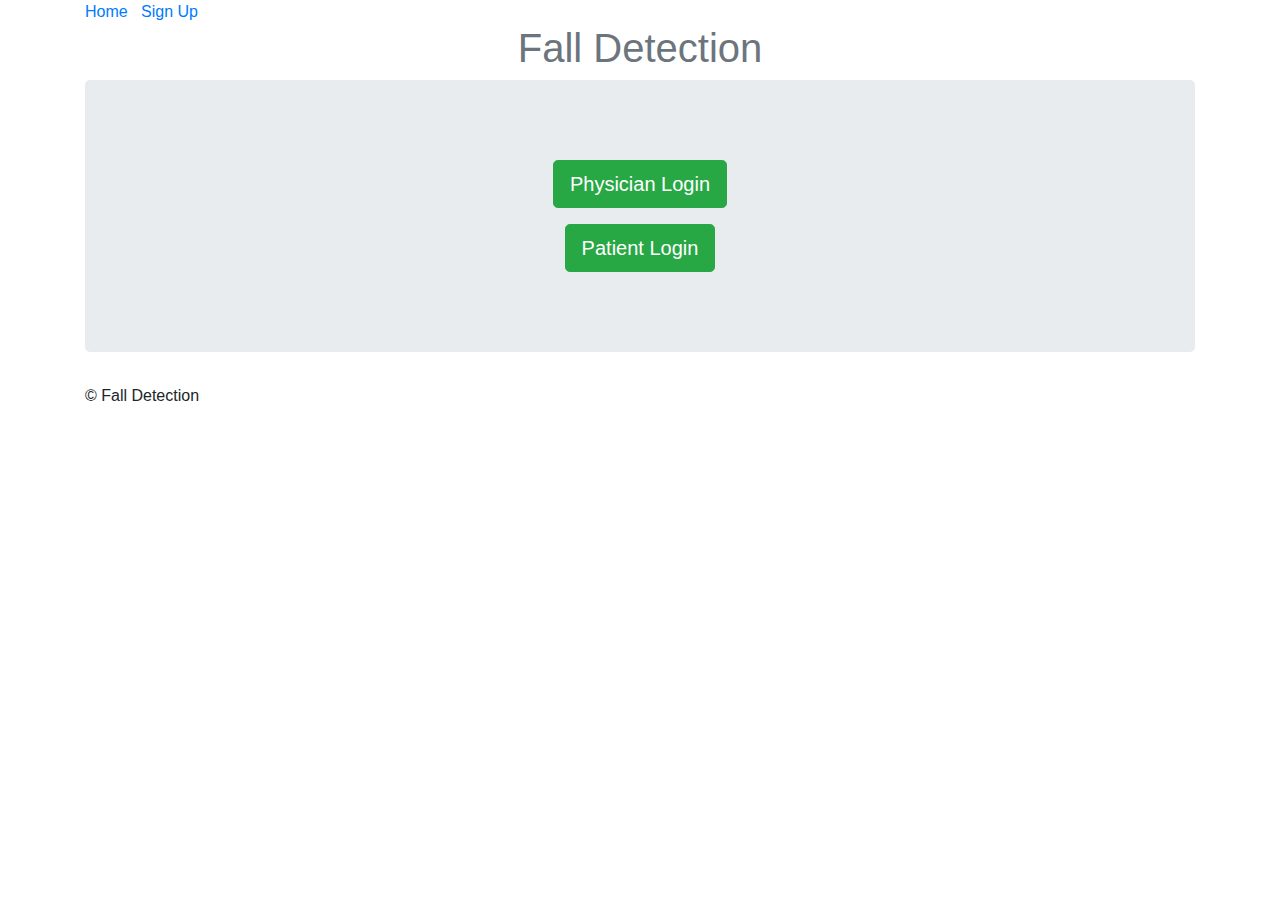
<file: fall-detection/templates/index.html>
﻿<!DOCTYPE html>  
<html>  
<head>  
    <title>Fall Detection</title>
        <link href="https://stackpath.bootstrapcdn.com/bootstrap/4.1.3/css/bootstrap.min.css" rel="stylesheet">  
</head>  
<body>  
    <div class="container">
        <div class="header">
            <nav>
              <ul class="nav nav-pills pull-right">
                <li role="presentation" ><a href="/">Home </a></li>
                <li role="presentation" >&nbsp; &nbsp;</li>
                <li role="presentation" ><a href="/add">Sign Up</a></li>              
              </ul>
            </nav>
            <h1 class="text-muted" style="text-align: center;">Fall Detection</h1>
        </div>
        <div class="jumbotron" >
        <label for="inputType" class="sr-only">Category</label>
        <!--<form class="form-signin" action = "/login" method="post">
                <select name="Category" class="form-control" required autofocus>
                        <option value="Physician">Physician</option>
                        <option value="Patient">Patient</option>
                </select>
        &nbsp;
        <label for="inputEmail" class="sr-only">Email Address</label>
        <input type="email" name="email" id="inputEmail" class="form-control" placeholder="Email address" required autofocus>
        <label for="inputPassword" class="sr-only">Password</label>
        <input type="password" name="address" id="inputPassword" class="form-control" placeholder="Password" required>
            &nbsp;
        <button id="btnSignUp" class="btn btn-lg btn-primary btn-block" type="submit" value="Submit">Sign In</button>
        </form>
        -->
            <p class="lead"></p>
            <p style="text-align: center;"><a class="btn btn-lg btn-success" href="/physicianlogin" role="button">Physician Login</a>
            </p>
            <p class="lead"></p>
            <p style="text-align: center;"><a class="btn btn-lg btn-success" href="/patientlogin" role="button">Patient Login</a>
            </p>
        
        </div>
        <footer class="footer">
            <p>&copy; Fall Detection</p>
        </footer>
    </div>
</body>  
</html>
</file>
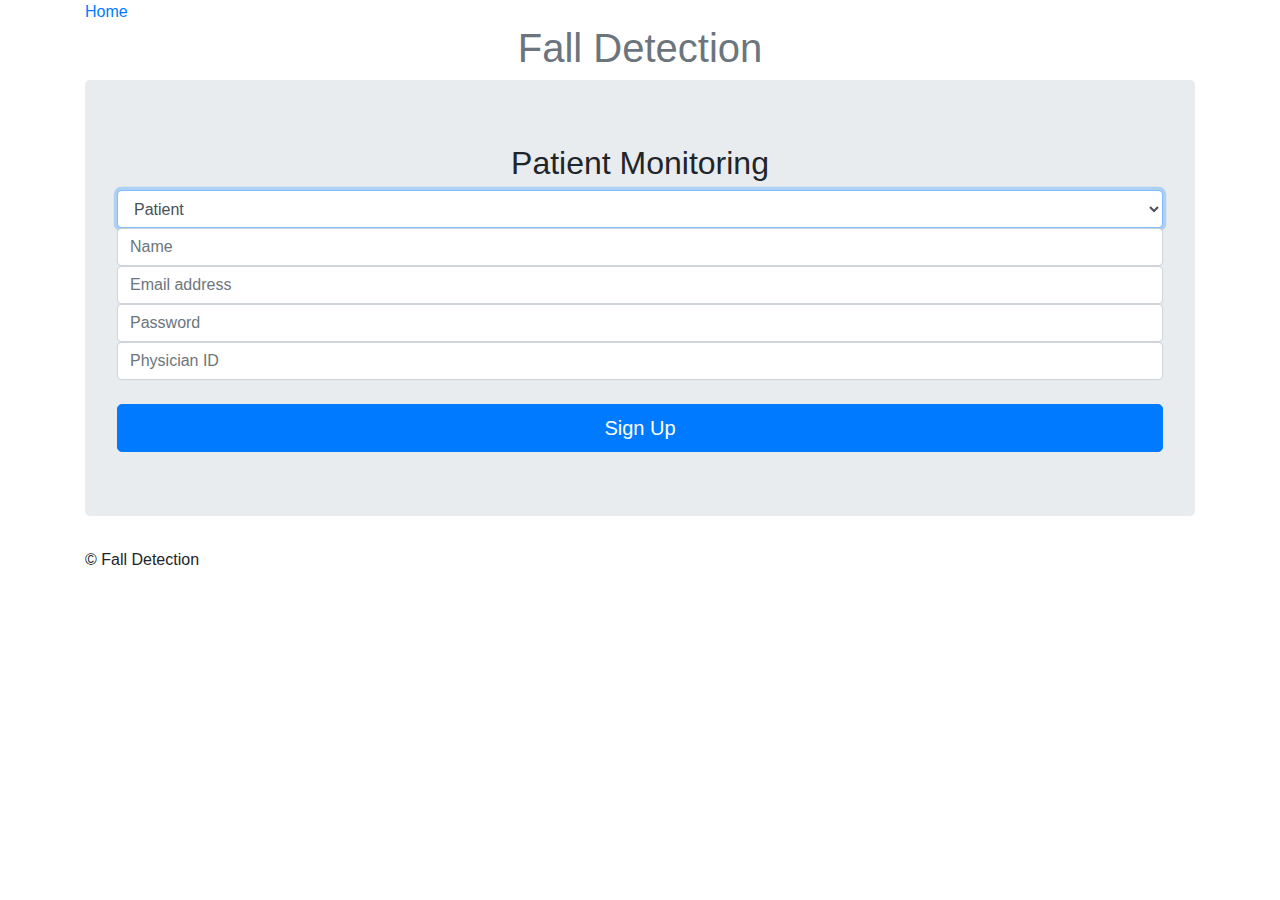
<file: fall-detection/templates/add.html>
﻿<!DOCTYPE html>  
<html lang="en">  
<head>  
    <title>Fall Detection</title>
    <link href="https://stackpath.bootstrapcdn.com/bootstrap/4.1.3/css/bootstrap.min.css" rel="stylesheet">
 
    <link href="../static/login.css" rel="stylesheet">  
</head>  
<body>
  <script type="text/javascript">
  function OnGrade(v){
    var x= document.getElementById("phy");
    if (v==="Patient"){
      x.sytle.display="block";
      }
    else{
      x.style.display="none";
    }
    }
</script>  
    <div class="container">
      <div class="header">
        <nav>
          <ul class="nav nav-pills pull-right">
            <li role="presentation" ><a href="/">Home </a></li>
          </ul>
        </nav>
        <h1 class="text-muted" style="text-align: center;">Fall Detection</h1>
      </div>
    <div class="jumbotron">
    <h2 style="text-align: center;">Patient Monitoring</h2>
      <form class="form-signin" action = "/savedetails" method="post">
        <label for="inputType" class="sr-only">Category</label>
                <select name="Category" class="selectpicker form-control" required autofocus onchange="OnGrade(this.value);">
                        <option value="Patient">Patient</option>
                        <option value="Physician">Physician</option>

                </select>
        <label for="inputName" class="sr-only">Name</label>
        <input type="text" name="name" id="inputName" class="form-control" placeholder="Name" required autofocus>
        <label for="inputEmail" class="sr-only">Email Address</label>
        <input type="email" name="email" id="inputEmail" class="form-control" placeholder="Email address" required autofocus>
        <label for="inputPassword" class="sr-only">Password</label>
        <input type="password" name="password" id="inputPassword" class="form-control" placeholder="Password" required>
        <div id="phy" style="display: hidden">
        <label type="text" for="inputPhysician" class="sr-only">Name</label>
        <input type="text" name="inputPhysician" id="inputPhysician" class="form-control" placeholder="Physician ID" required autofocus>
        </div>
    &nbsp;
        <button id="btnSignUp" class="btn btn-lg btn-primary btn-block" type="submit" value="Submit">Sign Up</button>
      </form> 
  </div>
      <footer class="footer">
        <p>&copy; Fall Detection</p>
      </footer>
    </div>
    

</body>  
</html>
</file>
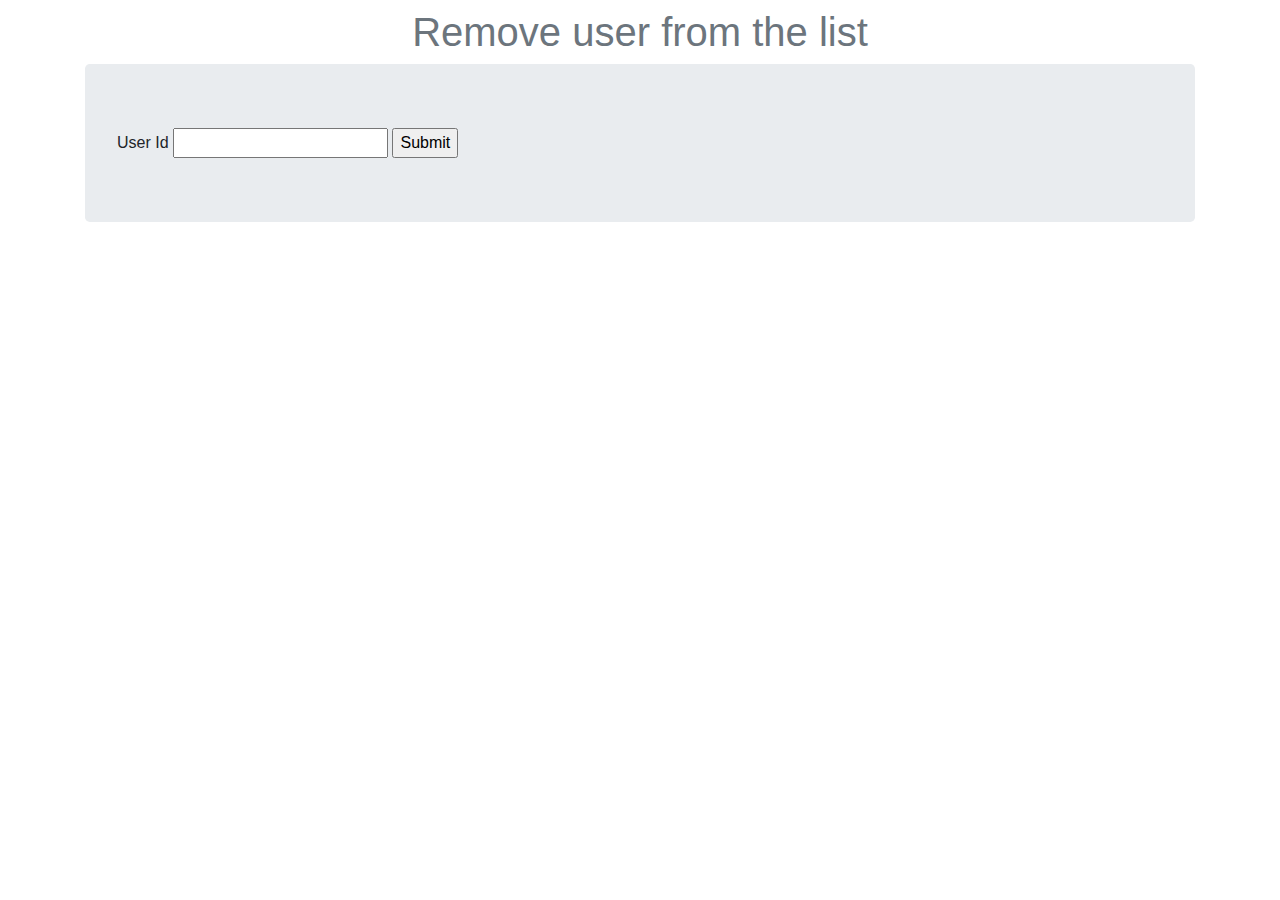
<file: fall-detection/templates/delete.html>
﻿<!DOCTYPE html>  
<html>  
<head>  
    <title>delete record</title>  
</head>  
<body>  
  
 
</body>  
</html>  


<!DOCTYPE html>  
<html>  
<head>  
    <title>Fall Detection</title>
        <link href="https://stackpath.bootstrapcdn.com/bootstrap/4.1.3/css/bootstrap.min.css" rel="stylesheet">  
</head>  
<body>  
    <h3></h3> 
        <div class="container">
            <h1 class="text-muted" style="text-align: center;">Remove user from the list</h1>
            <div class="jumbotron">
              <form action="/deleterecord" method="post">  
              User Id <input type="text" name="id">  
              <input type="submit" value="Submit">  
              </form> 
            </div>
        </div>
</body>  
</html>
</file>
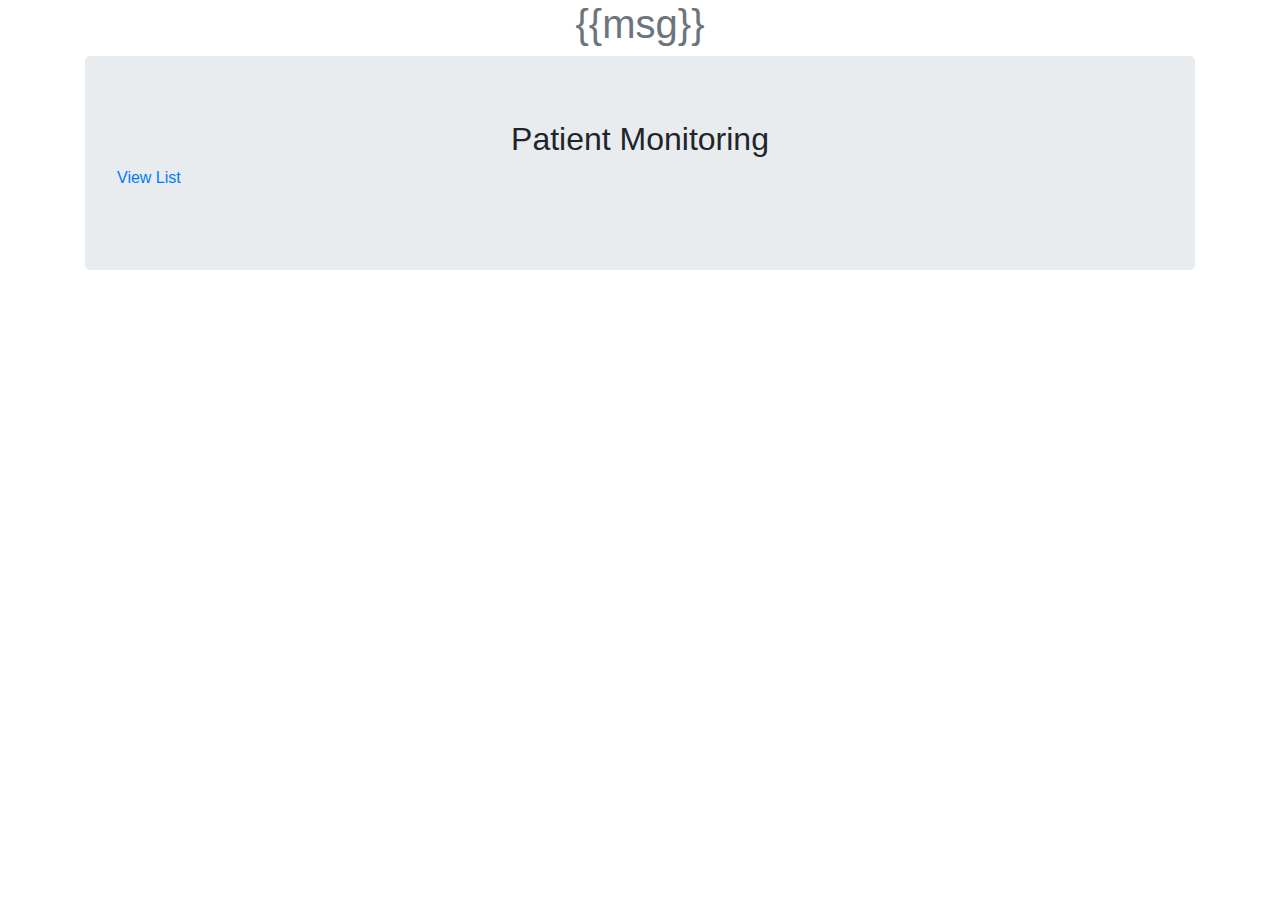
<file: fall-detection/templates/delete_record.html>
﻿<!DOCTYPE html>  
<html>  
<head>  
    <title>Fall Detection</title> 
    <link href="https://stackpath.bootstrapcdn.com/bootstrap/4.1.3/css/bootstrap.min.css" rel="stylesheet">   
</head>  
<body>  

        <div class="container">
            <h1 class="text-muted" style="text-align: center;">{{msg}}</h1>
            <div class="jumbotron">
                <h2 style="text-align: center;">Patient Monitoring</h2>
                <a href="/view" style="text-align: center;">View List</a>
                </p>
            </div>
        </div>
</body>  
</html>
</file>
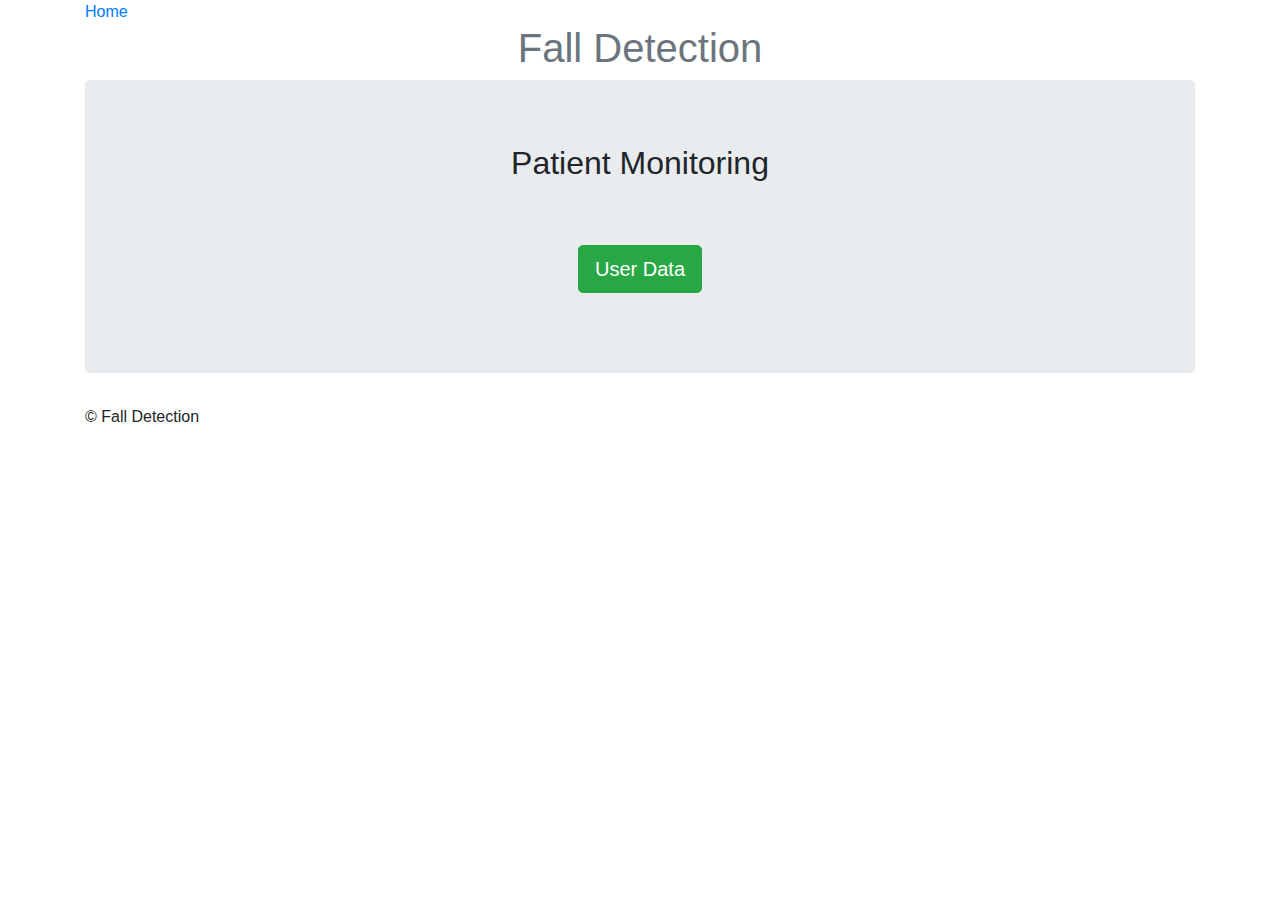
<file: fall-detection/templates/patienthome.html>
﻿<!DOCTYPE html>  
<html>  
<head>  
    <title>Fall Detection</title>
        <link href="https://stackpath.bootstrapcdn.com/bootstrap/4.1.3/css/bootstrap.min.css" rel="stylesheet">  
</head>  
<body>  
    <div class="container">
        <div class="header">
            <nav>
              <ul class="nav nav-pills pull-right">
                <li role="presentation" ><a href="/">Home </a></li>
              </ul>
            </nav>
            <h1 class="text-muted" style="text-align: center;">Fall Detection</h1>
        </div>
        <div class="jumbotron">
            <h2 style="text-align: center;">Patient Monitoring</h2>
            <h2> &nbsp;</h2>
            <p class="lead"></p>
            <!--<p style="text-align: center;"><a class="btn btn-lg btn-success" href="/add" role="button">Sign up today</a>
            </p>
            <p class="lead"></p>-->
            <!--<p style="text-align: center;"><a class="btn btn-lg btn-success" href="/view" role="button">List of Users</a>
            </p>
            <p class="lead"></p>-->
            <p style="text-align: center;"><a class="btn btn-lg btn-success" href="/viewsensordata" role="button">User Data</a>
            </p>
        </div>
        <footer class="footer">
            <p>&copy; Fall Detection</p>
        </footer>
    </div>
</body>  
</html>
</file>
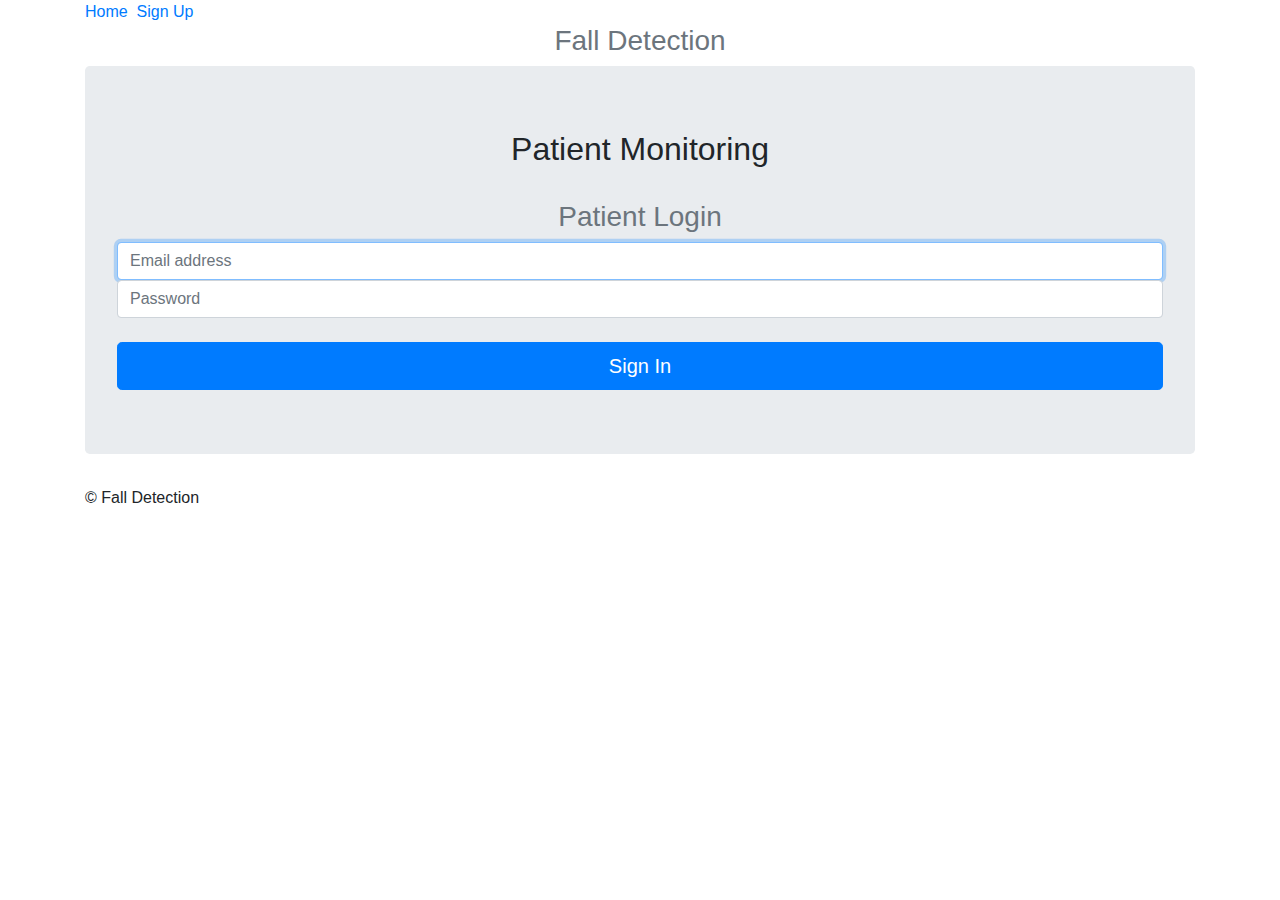
<file: fall-detection/templates/patientlogin.html>
﻿<!DOCTYPE html>
<html lang="en">
  <head>
    <title>Fall Detection</title>
 
    
    <link href="https://stackpath.bootstrapcdn.com/bootstrap/4.1.3/css/bootstrap.min.css" rel="stylesheet">
 
    <link href="../static/login.css" rel="stylesheet">
    
  </head>
 
  <body>
 
    <div class="container">
      <div class="header">
        <nav>
          <ul class="nav nav-pills pull-right">
            <li role="presentation" ><a href="/">Home</a></li>
            <li role="presentation" class="active">&nbsp;&nbsp;    </li>
            <li role="presentation" class="active"><a href="/add">Sign Up</a></li>
          </ul>
        </nav>
        <h3 class="text-muted" style="text-align: center;">Fall Detection</h3>
      </div>
 
      <div class="jumbotron">
        <h2 style="text-align: center;">Patient Monitoring</h2>
        &nbsp;
        <form  action = "/loginPatient">
        <h3 class="text-muted" style="text-align: center;">Patient Login</h3>
        <label for="inputEmail" class="sr-only">Email Address</label>
        <input type="email" name="email" id="inputEmail" class="form-control" placeholder="Email address" required autofocus>
        <label for="inputPassword" class="sr-only">Password</label>
        <input type="password" name="address" id="inputPassword" class="form-control" placeholder="Password" required>
            &nbsp;
        <button id="btnSignUp" class="btn btn-lg btn-primary btn-block" type="submit" value="Submit">Sign In</button>
        </form>
      </div>
      <footer class="footer">
        <p>&copy; Fall Detection</p>
      </footer>
 
    </div>
  </body>
</html>
</file>
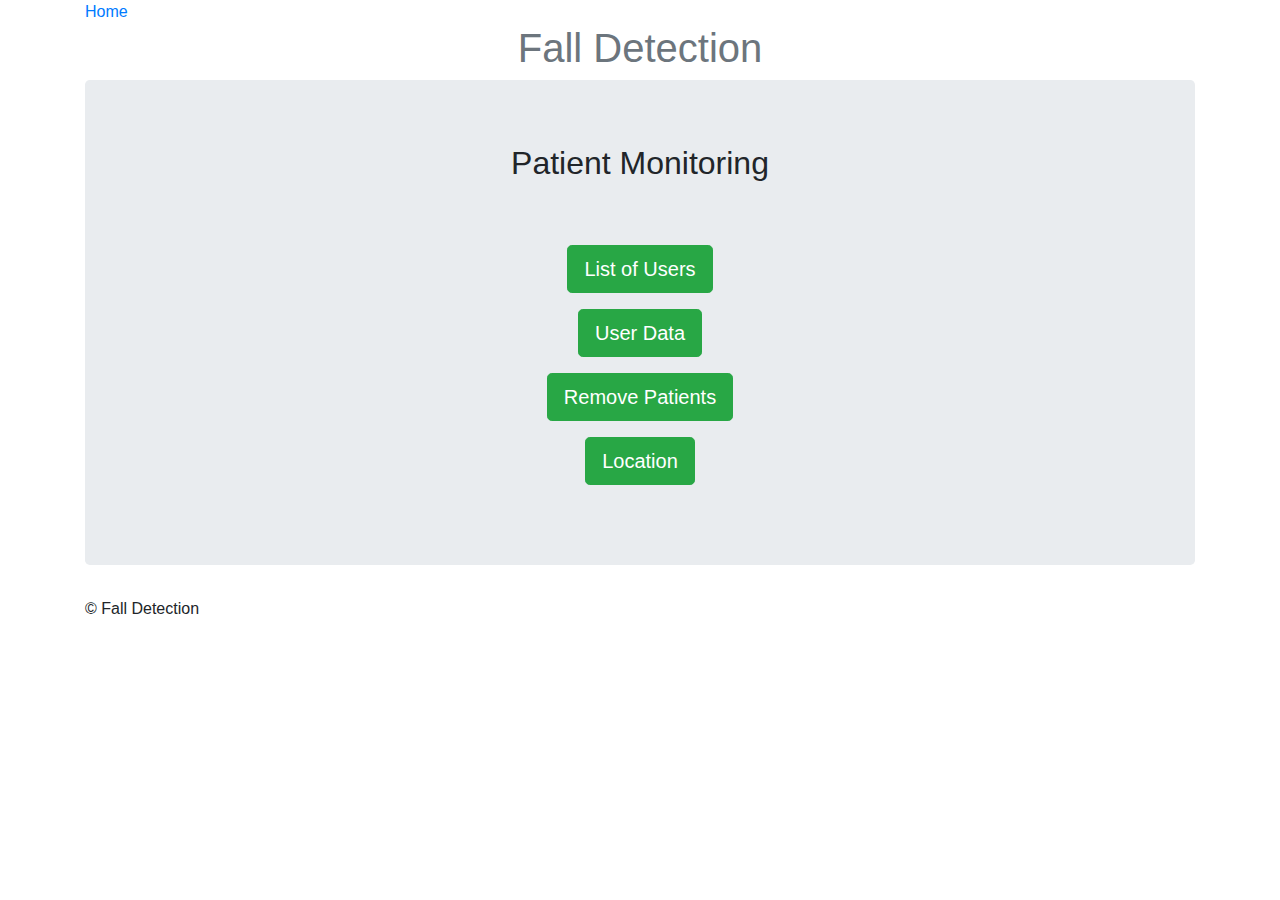
<file: fall-detection/templates/physicianhome.html>
﻿<!DOCTYPE html>  
<html>  
<head>  
    <title>Fall Detection</title>
        <link href="https://stackpath.bootstrapcdn.com/bootstrap/4.1.3/css/bootstrap.min.css" rel="stylesheet">  
</head>  
<body>  
    <div class="container">
        <div class="header">
            <nav>
              <ul class="nav nav-pills pull-right">
                <li role="presentation" ><a href="/">Home </a></li>
              </ul>
            </nav>
            <h1 class="text-muted" style="text-align: center;">Fall Detection</h1>
        </div>
        <div class="jumbotron">
            <h2 style="text-align: center;">Patient Monitoring</h2>
            <h2> &nbsp;</h2>
            <p class="lead"></p>
            <!--<p style="text-align: center;"><a class="btn btn-lg btn-success" href="/add" role="button">Sign up today</a>
            </p>
            <p class="lead"></p>-->
            <p style="text-align: center;"><a class="btn btn-lg btn-success" href="/view" role="button">List of Users</a>
            </p>
            <p class="lead"></p>
            <p style="text-align: center;"><a class="btn btn-lg btn-success" href="/viewsensordata" role="button">User Data</a>
            </p>
            <p class="lead"></p>
            <p style="text-align: center;"><a class="btn btn-lg btn-success" href="/delete" role="button">Remove Patients</a>
            </p>
            <p class="lead"></p>
            <p style="text-align: center;"><a class="btn btn-lg btn-success" href="https://locationmagic.org/locate" role="button">Location</a>
            </p>
        </div>
        <footer class="footer">
            <p>&copy; Fall Detection</p>
        </footer>
    </div>
</body>  
</html>
</file>
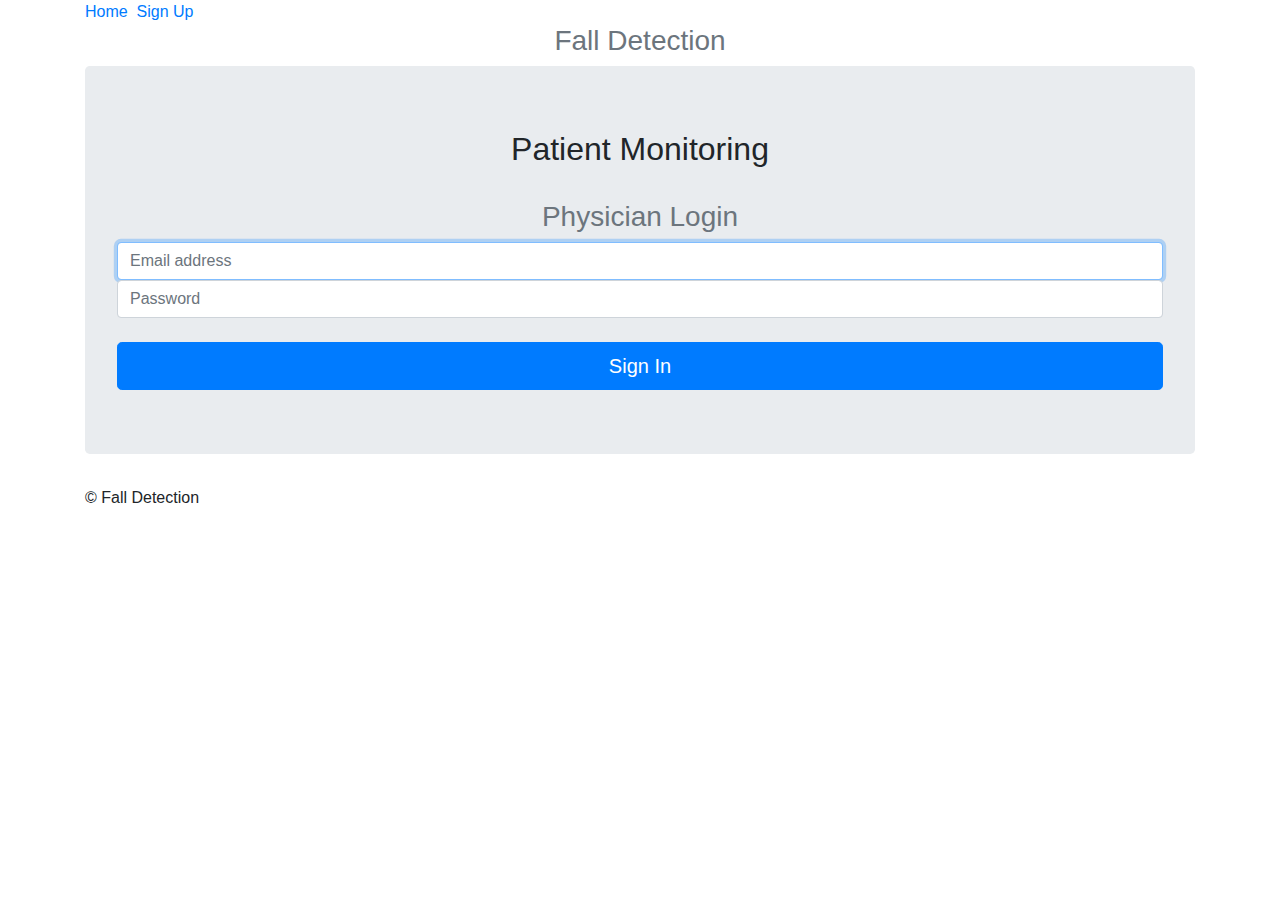
<file: fall-detection/templates/physicianlogin.html>
﻿<!DOCTYPE html>
<html lang="en">
  <head>
    <title>Fall Detection</title>
 
    
    <link href="https://stackpath.bootstrapcdn.com/bootstrap/4.1.3/css/bootstrap.min.css" rel="stylesheet">
 
    <link href="../static/login.css" rel="stylesheet">
    
  </head>
 
  <body>
 
    <div class="container">
      <div class="header">
        <nav>
          <ul class="nav nav-pills pull-right">
            <li role="presentation" ><a href="/">Home</a></li>
            <li role="presentation" class="active">&nbsp;&nbsp;    </li>
            <li role="presentation" class="active"><a href="/add">Sign Up</a></li>
          </ul>
        </nav>
        <h3 class="text-muted" style="text-align: center;">Fall Detection</h3>
      </div>
 
      <div class="jumbotron">
        <h2 style="text-align: center;">Patient Monitoring</h2>
        &nbsp;
        <form  action = "/homePhysician">
        <h3 class="text-muted" style="text-align: center;">Physician Login</h3>
        <label for="inputEmail" class="sr-only">Email Address</label>
        <input type="email" name="email" id="inputEmail" class="form-control" placeholder="Email address" required autofocus>
        <label for="inputPassword" class="sr-only">Password</label>
        <input type="password" name="address" id="inputPassword" class="form-control" placeholder="Password" required>
            &nbsp;
        <button id="btnSignUp" class="btn btn-lg btn-primary btn-block" type="submit" value="Submit">Sign In</button>
        </form>
      </div>
      <footer class="footer">
        <p>&copy; Fall Detection</p>
      </footer>
 
    </div>
  </body>
</html>
</file>
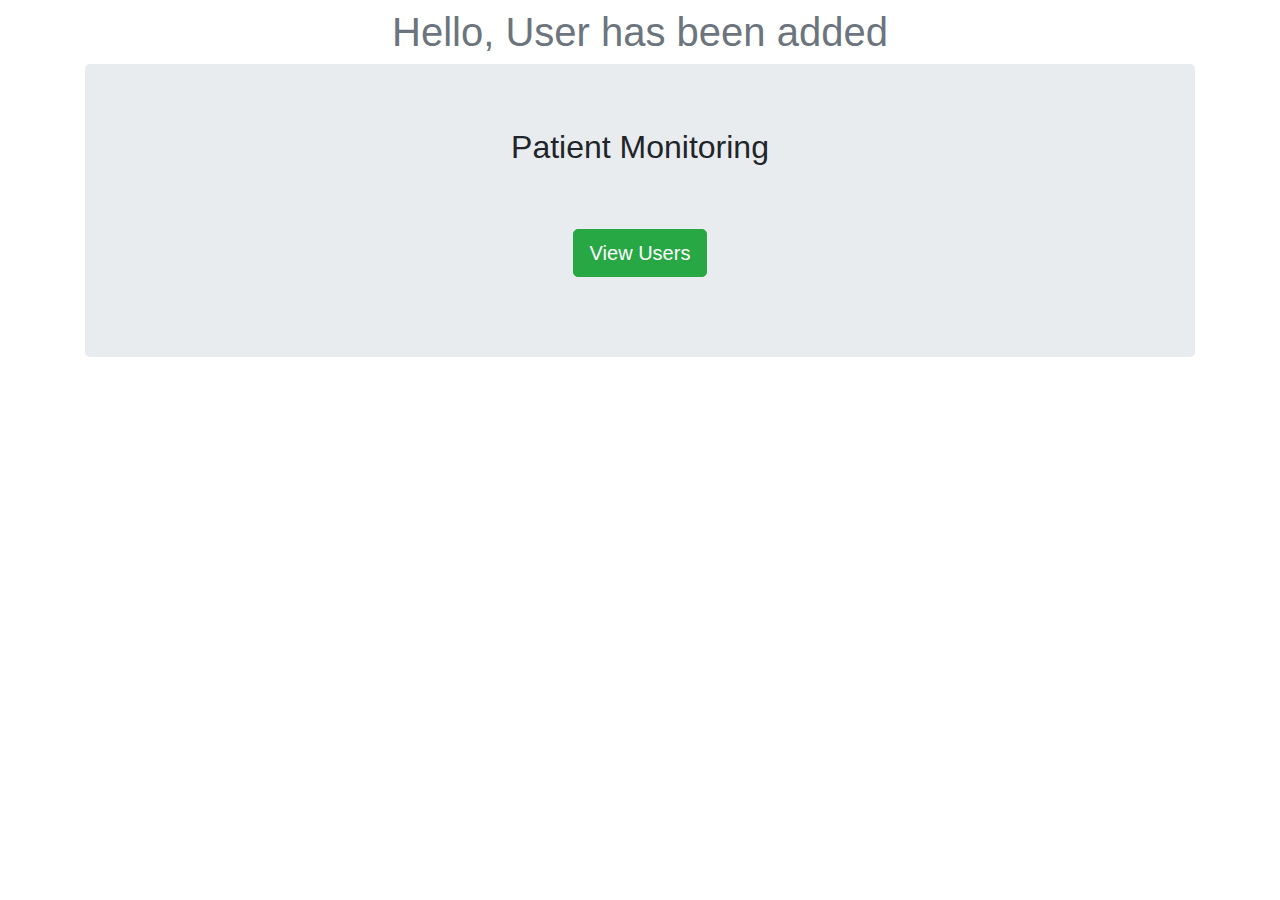
<file: fall-detection/templates/success.html>
﻿<!DOCTYPE html>  
<html>  
<head>  
    <title>Fall Detection</title>
        <link href="https://stackpath.bootstrapcdn.com/bootstrap/4.1.3/css/bootstrap.min.css" rel="stylesheet">  
</head>  
<body>  
    <h3></h3> 
        <div class="container">
            <h1 class="text-muted" style="text-align: center;">Hello, User has been added</h1>
            <div class="jumbotron">
                <h2 style="text-align: center;">Patient Monitoring</h2>
                <h2> &nbsp;</h2>
                <p class="lead"></p>
                <p style="text-align: center;"><a class="btn btn-lg btn-success" href="/view" role="button">View Users</a>
                </p>
            </div>
        </div>
</body>  
</html>
</file>
<file: fall-detection/static/login.css>
PK  �r�N               word/numbering.xml��MN�0�O�"��$ 5�
6����X�=��I��q��R$��U��������Kɠ�h��ˈ\3Ȅ.R���x"�uTgT��)9rK���u��J�9�}�Gh�(���9���e%W�.�p�9���/��Ce��N�����tHI�:�%��ܝ$	�`���
���Jv�*ŵ;;�ȥ��-��=Mͥ�b�C�Q+��k��i��dk� f�qk��][�q4a�'Ġ���OϾE�0�t\����vF�ga�F�қ�#���.�y^ꍘ��+�W�
�@�A����rA;���aΊIq�"e�H�R{����U\�Kj�H+�G{E����9��?�X��p�PKICh  =  PK  �r�N               word/settings.xml���n�0ǟ`����I6uzX�����= #ɶ}A����'ǖդ@�f�H�?�M?>�|q��2%K��R��+�d]�?�?����:����Dgj����cWX���O���D�s�H�*�����+e85u"�[��Jhp��8s�$O�-1�D��ňX
����r}H���a:��3'��p+�t�����נ�m���&�yc ���$x����l�@�-���S�h�0�֫σq"f���)bN	�9C%��0�p܀��+�{l�$���9����`���Ww��m�f�����\k����0. �=��� O03�g���0��8��S�l�ތ˾M#��?�O�Z�}}���m>�`�W ��ܽ�a�^t�	��S���a���~ؘ�/� � ��s�_���5l~q}��*'7�>����C�C�����qY�w�F�B�\u>��-l�`����Q˃���!hQ[m�M�6Q�m�k�YSÙ<�6�c�W�s�Q�+��Ic?�Wj�PK��ä  �  PK  �r�N               word/fontTable.xml��MN�0�O�"�ۤ��Tv��I��k�4���4?P$��U�������7ZE;AN���j��H��4U��^�,rL
���^8��/�mZ��.
r�R�3V{o�8v���0�X"i�ᕪXm��-x�.����2InX���5d��В:,�A�bYJ.�G��)�G��F�c*���Һ����B��!��6�Ӫ_��)nA�B��Q�TXB.�_�Ł�J&��SZ���w�A�sH�	h�^�nh_�q#�,���ȱ�,�	h���1��z+'���T��!�s��=@�!(�[Q܃��梚�R!�"�cH�Y'�JN��R�#��퉰�cܯ�о����� �= �M��;��X����b�?PK��m y  Z  PK  �r�N               word/styles.xmlՖ�n�0��`���MHCQiU��6�ꦵ���c�UǶlʮ~�7$�J� ���~�:���[LGk,�ln�/k��!a������bf���ϭ-V�����M���b52�L1�[��"�m�"���3ӹ�2m�re� _q�x,@��Dom�q�V!��V"YPH\�I��R�)_.	��O�!���S�9Jb�tVі��9p�""T�U3�Q)�~o똖�6�O�P��lFL�B.C!9�J��}�Y)�� S�*���k�3���J&�FC��}ij�2�z!5E�L$�z$	r۞๛/H/7L�Nde�!(�K:D�r��;`k���zٹ�XI�k�����i��9�k��qj�$ODmw���	O>&����rt���P�Ҧ�%�f��~8�j�	@!B�֭$`�o�v��UvB�-S�x;�RMx核n�S��*c��1���ݜ�h�2M�d�����:��� $������[\�{�H�0�d�/��Y׏pn=�~����*�3�q���kg�my���_�H/�l��G��E|ǐ^�m�(���-Z���OV��M~�]�bs^1O;C
�4�h6H5��^�RcsS�]'����o��;��{[ٸ��ﴽ��v|6�{��ɰyӾ����<�^��cGb�b�΍q�O�Jq�e�=/������'��x��x�υם�Ż�s�}Z8���	pN�|2��)q����9=�s���$��}!ڼU���虹N��~�>�t���9Y�N^UǙ�y� f'|��L�u�u���x���w����?PK��E  �  PK  �r�N               word/document.xml�[َ�6�����>U�e<K�h�6n� I1Hҧ��DKĈKI������<����A�"����1}.yd�~�aZ���y���"�%�U���]x m0/q#8Ƀ-�����^��R-#� ��uƊ<���Y�&�3!	��K�6�RU�ꮕa!�Ć.hC�6J��2`D��gD�h��K�db��cu̸}��r7b�Hcc\�T����f+�d��M�X3�[�cF+^ۯ�5�@k�J�DA����rBL�#tS�cB�s��a�'79������i��Fv\��@��t���>�������5�l/ӪiB�Q�X��9��)�b���d.����RIq�0�MR�M�lL��5�d�V�;�_�h�n��NA{�L.� n�.D�uG�֙U��S��'��y\x���Ӝ,qۘ'jn�^a2�$V�}9�&]0�V���H��a9�%U�|���k�n�=FS�\�O��~Hbw0�m���0T4�ti"�6��&jE�� �۵3}�>,HMᒊ�ĥ��2C�Xn^�H��K�x!����_�gpY��G>/��|��.�gnjZq���bWp�E��M����3t~^CfxHbJ.<��G��2�*�3#��%�?�������p���f/`'?�H�ۗBxQ��n!6~.$�piuxڪ%��%~�K��b�.���!��Ҍ�Rp���7Cܹ⍏ڐ 6y}Ԇ����B���X��O}���
M�S��ϋW�Ky ��"T���.9���"��w����Ɗ�}��,�*�rE^��F�2q�o�6����1�=�G'�M�nCb�1�_zJ�������r���H�E��ܒ v��m�d���Kq l{)�]�=q�\����$���V�W�a����)��GO=����D
�>�6�䰋;T����P�%݀��C����m�6���0�%?�%�ڽZ�s>LA��@���6��6BBPg�>��!�; {�^fB�=d����ާK����e���v�� ���u�k{���!RY}�.�>�٪Y��*C�Wݹ��b��亻r��$6֫�gB3^��]��Jm�r=��� ��]�h�^��WPK�B�;  \>  PK  �r�N               word/_rels/document.xml.rels��Mj�0�O�;��ײ�J��Md[�(���Z#!MJ}���$Ӆ��y�֛͌;�o�w���rH��=�
>����Țj=8B#Fؔ�4����>�BQA��ߥ��C�c�<Rzi\������|��*�_e�f@y�)��������?ٮiz�[g��ﴐ�j1��"+8�?��R���%"2���+�ٙCxZ�qĕ>�U\�9��%!�h��W��5��1xpz��>��7���PK� ���   ,  PK  �r�N               _rels/.rels��;�0�p��;Mˀj�!uE� Q��CIx��d` ��h��g��v&7��xǠ�j �W�i���IY8%f���	:�jO8�\v�dB"q���s�S��V��te2�hE.e�4y馮�4��?L�+�W�a	�����H<xy���_�"��13����z����-�x�?PK-h�"�   *  PK  �r�N               word/theme/theme1.xml�YKo�6��w toe�V�u�رۭM$n�i���P�@�I|��úa��m�a[�إ�4�:lЯ���)�ΣM��6I���I��È�}"$�q�r.�,Db��4���A�B�BR��ǌǤmM������e��B��\�m+T*Y�m��2�yBbx6�"�
�"�}��o��z��bG���qlo�F�#h���֧�{�b%���]/��SdX�I�Dv�@���-���9TbX*xжj�ǲ�/�%SKh5�~�)�
��щ`X:���͒=翈��zݞS�� ���Rg�췜Δ�ʇ���5�֬�5���j��qW+���\��j+͍zߜ��E�;��J���+���Օf��BF�t�22%d��5#���4f([ˮ�>V�r-���� .V4Fj��� �ŌM�5��'��'�RYHz�&�m}�`����_>{���?=���уG�6P]�q�S�����}��z�݋�_��R����g�����t�������o>�����C>���&9@;<��P��bb�Slā�1Ni�
+�̰�!U��L���{�wC1V� �F��ÅѦ�,��80c���Ivw.��q�LM,�!���� �8 1Q(}��1�ݥ���-�	.�H��u05�d@��Lt�F��IA�w�7[wP�3�M�_EBU`fbIXōW�X�Ȩ1�����UhRrw"��å�H�q��&�[bRQ�:�sط�$�"��{&�̹���{�G�Qg�:�#�)��6WF%x�B�9��K�}�u�ھM�М 铱0���z��&q��+�:��q�;���ϻqC�|����Q�� '�jf�Q/�ͷ�.>}���&��
�}s~ߜ��漬�Ͽ%Ϻ���36��S��2��&�ܐY��`�߇�l����$�a!����Hp�	U�n��dY�$J������wv?�`s��N/���j���rC�l�l�Y uA���i�5.��0'�R�㚥��J�5oB� ��JpV�hH̈��=g0��S�bb��5����{&%��ɵ'ۋ������U��Z��I��i	�Q�d�i0�����kq��UsV95w����j�0��M_��3��n3���`h&�Ӣ�r�C-��Вшxj��lZ<�cE�n��!�z7���N_�N�v�H�j��1�ʦ�̒���b�óq�C6�Գ�����4����5%�\8�6������(�ѶŅ
9t�$�^_������E�b��TW�?�[9����ڡ:�
!۪��fN]����>S�+��wH�	�ջ��o�p�M
Gd���٦������|��g&�y�ͯ�5}m+X}=N�k��f���ҝg~�M����/h�Txlv<��>*�y�x�U�_�8�[�q)���Z��<;j�n,q���^�ٮ����K���!�l�(>��7�z3f��L`��Ef���b�d�rGL[:�w�Q�p�9������N. ��$l�LX�g�HI\?������J��gb�f�s|�E��b���ʛ]f��Ӻ��z����]Vx�6%9Tw�]A�ڳ�]�PK!Z��,  �  PK  �r�N               [Content_Types].xml��Mn�0�O�;D�V��EUU�Y�]����O����;	�����e�ͼ�y$O�;�-f�1TjR�U���چU�>��UC��ŀ��#���f��'�B�Uj͜�&�FTƄA�&f,Ǽ�	��Pߍ�����xĭ��M�������p�ZW
Rr� �3U��D<`�g���m��`FG�2��jhmݞ�Jm»L&�������xi)�c�S��d�ޕ�̲;�~@�7�b��J}R��#�A��k �6h|#^X:�L�˃B��_b��e�^�W<�p�/�G��ze��tX'�H����PK3��,  -  PK   �r�NICh  =                   word/numbering.xmlPK   �r�N��ä  �               �  word/settings.xmlPK   �r�N��m y  Z               �  word/fontTable.xmlPK   �r�N��E  �               �  word/styles.xmlPK   �r�N�B�;  \>               �  word/document.xmlPK   �r�N� ���   ,               y  word/_rels/document.xml.relsPK   �r�N-h�"�   *               �  _rels/.relsPK   �r�N!Z��,  �               �  word/theme/theme1.xmlPK   �r�N3��,  -                 [Content_Types].xmlPK    	 	 B  z    
</file>
